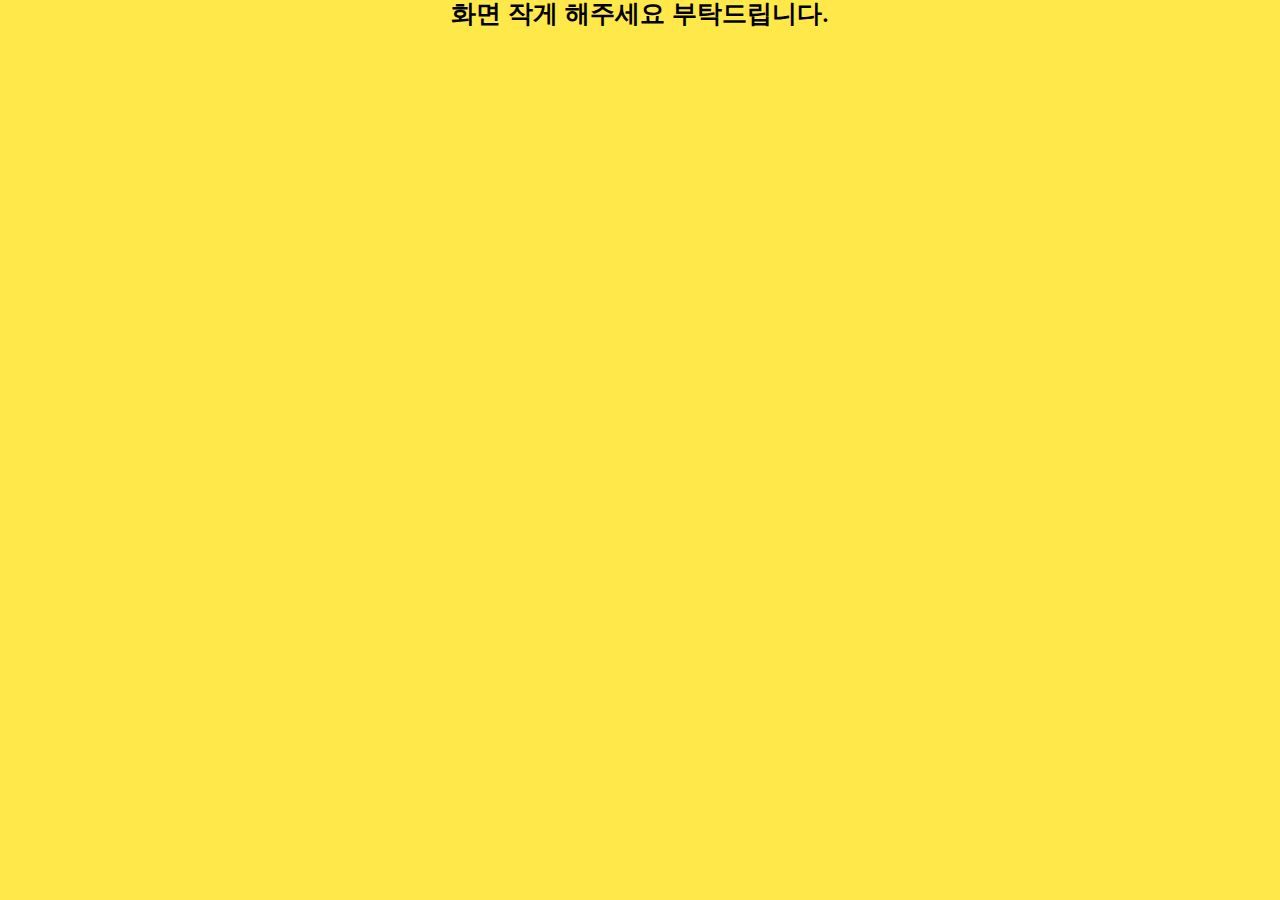
<file: index.html>
<!DOCTYPE html>
<html lang="en">
<head>
  <meta charset="UTF-8">
  <meta name="viewport" content="width=device-width, initial-scale=1.0">
  <meta http-equiv="X-UA-Compatible" content="ie=edge">
  <link rel="stylesheet" href="https://maxcdn.bootstrapcdn.com/font-awesome/4.7.0/css/font-awesome.min.css">
  <title>Friends!!!</title>
  <link rel="stylesheet" href="css/style.css">
</head>
<body>
  <header class="top-header">
    <div class="header__top">
      <div class="header__column">
        <i class="fa fa-fighter-jet"></i>
        <i class="fa fa-wifi"></i>
      </div>
      <div class="header__column">
        <span class="header__time">18:38</span>
      </div>
      <div class="header__column">
        <i class="fa fa-moon-o"></i>
        <i class="fa fa-bluetooth-b"></i>
        <span class="header__battery">66% <i class="fa fa-battery-full"></i></span>
      </div>
    </div>
    <div class="header__bottom">
      <div class="header__column">
        <span class="header__text">Manage</span>
      </div>
      <div class="header__column">
        <span class="header__text">Friends <span class="header__number">1</span></span>
      </div>
      <div class="header__column">
        <i class="fa fa-cog fa-lg"></i>
      </div>
    </div>
  </header>
  <main class="friends">
    <div class="search-bar">
      <i class="fa fa-search"></i>
      <input type="text" placeholder="Find friends, chats, Plus Friends">
    </div>
    <section class="friends__section">
      <header class="friends__section-header">
        <h6 class="friends__section-title">My Profile</h6>
      </header>
      <div class="friends__section-rows">
        <div class="friends__section-row">
            <img src="images/avatar.jpg" alt="">
            <a href="profile.html" class="fiends__section-name">
              Nicolas
            </a>
        </div>
        <div class="friends__section-row">
          <img src="images/avatar.jpg" alt="">
          <span class="fiends__section-name">Friends' Names Display</span>
        </div>
      </div>
    </section>
    <section class="friends__section">
      <header class="friends__section-header">
        <h6 class="friends__section-title">Friends</h6>
      </header>
      <div class="friends__section-rows">
        <div class="friends__section-row with-tagline">
          <div class="friends__section-column">
              <img src="images/avatar.jpg" alt="">
              <span class="friends__section-name">Nicolas</span>
          </div>
          <span class="friends__section-tagline">
            Life is short. So live your life.
          </span>
        </div>
      </div>
    </section>
  </main>
  <nav class="tab-bar">
    <a href="index.html" class="tab-bar__tab tab-bar__tab--selected">
      <i class="fa fa-user"></i>
      <span class="tab-bar__title">Friends</span>
    </a>
    <a href="chats.html" class="tab-bar__tab">
      <i class="fa fa-comment"></i>
      <span class="tab-bar__title">Chats</span>
    </a>
    <a href="find.html" class="tab-bar__tab">
      <i class="fa fa-search"></i>
      <span class="tab-bar__title">Find</span>
    </a>
    <a href="more.html" class="tab-bar__tab">
      <i class="fa fa-ellipsis-h"></i>
      <span class="tab-bar__title">More</span>
    </a>
  </nav>
  <div class="bigScreenText">
    <span>Please make your screen smaller</span>
  </div>

  <div class="bigScreenText">
    <span>화면 작게 해주세요 부탁드립니다.</span>
  </div>

</body>
</html>
</file>
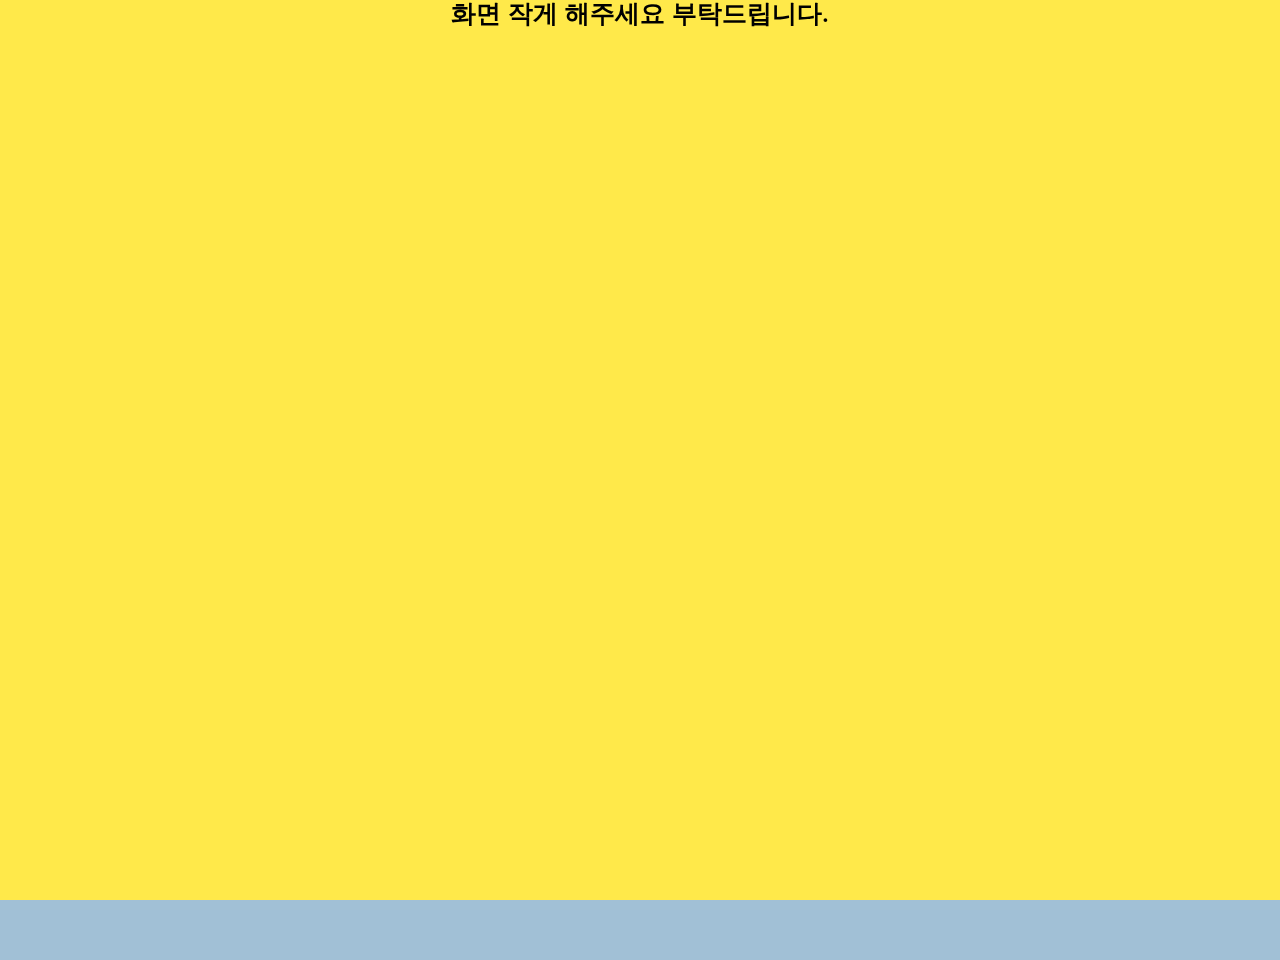
<file: chat.html>
<!DOCTYPE html>
<html lang="en">
<head>
  <meta charset="UTF-8">
  <meta name="viewport" content="width=device-width, initial-scale=1.0">
  <meta http-equiv="X-UA-Compatible" content="ie=edge">
  <link rel="stylesheet" href="https://maxcdn.bootstrapcdn.com/font-awesome/4.7.0/css/font-awesome.min.css">
  <title>Chat</title>
  <link rel="stylesheet" href="css/style.css">
</head>
<body class="body-chat">
  <header class="top-header chat-header">
    <div class="header__top">
      <div class="header__column">
        <i class="fa fa-fighter-jet"></i>
        <i class="fa fa-wifi"></i>
      </div>
      <div class="header__column">
        <span class="header__time">18:38</span>
      </div>
      <div class="header__column">
        <i class="fa fa-moon-o"></i>
        <i class="fa fa-bluetooth-b"></i>
        <span class="header__battery">66% <i class="fa fa-battery-full"></i></span>
      </div>
    </div>
    <div class="header__bottom">
      <div class="header__column">
        <a href="chats.html">
          <i class="fa fa-chevron-left fa-lg"></i>
        </a>
      </div>
      <div class="header__column">
        <span class="header__text">Lynn</span>
      </div>
      <div class="header__column">
        <i class="fa fa-search"></i>
        <i class="fa fa-bars"></i>
      </div>
    </div>
  </header>
  <main class="chat">
    <div class="date-divider">
      <span class="date-divider__text">Wednesday, August 2, 2017</span>
    </div>
    <div class="chat__message chat__message-from-me">
      <span class="chat__message-time">17:55</span>
      <span class="chat__message-body">
        Hello! This is a test message.
      </span>
    </div>
    <div class="chat__message chat__message--to-me">
      <img src="images/avatar.jpg" class="chat__message-avatar">
      <div class="chat__message-center">
        <h3 class="chat__message-username">Lynn</h3>
        <span class="chat__message-body">
          And this is an answer
        </span>
      </div>
      <span class="chat__message-time">19:35</span>
    </div>
  </main>
  <div class="type-message">
    <i class="fa fa-plus fa-lg"></i>
    <div class="type-message__input">
      <input type="text">
      <i class="fa fa-smile-o fa-lg"></i>
      <span class="record-message">
        <i class="fa fa-microphone fa-lg"></i>
      </span>
    </div>
  </div>
  <div class="bigScreenText">
    <span>Please make your screen smaller</span>
  </div>
  <div class="bigScreenText">
    <span>화면 작게 해주세요 부탁드립니다.</span>
  </div>
</body>
</html>
</file>
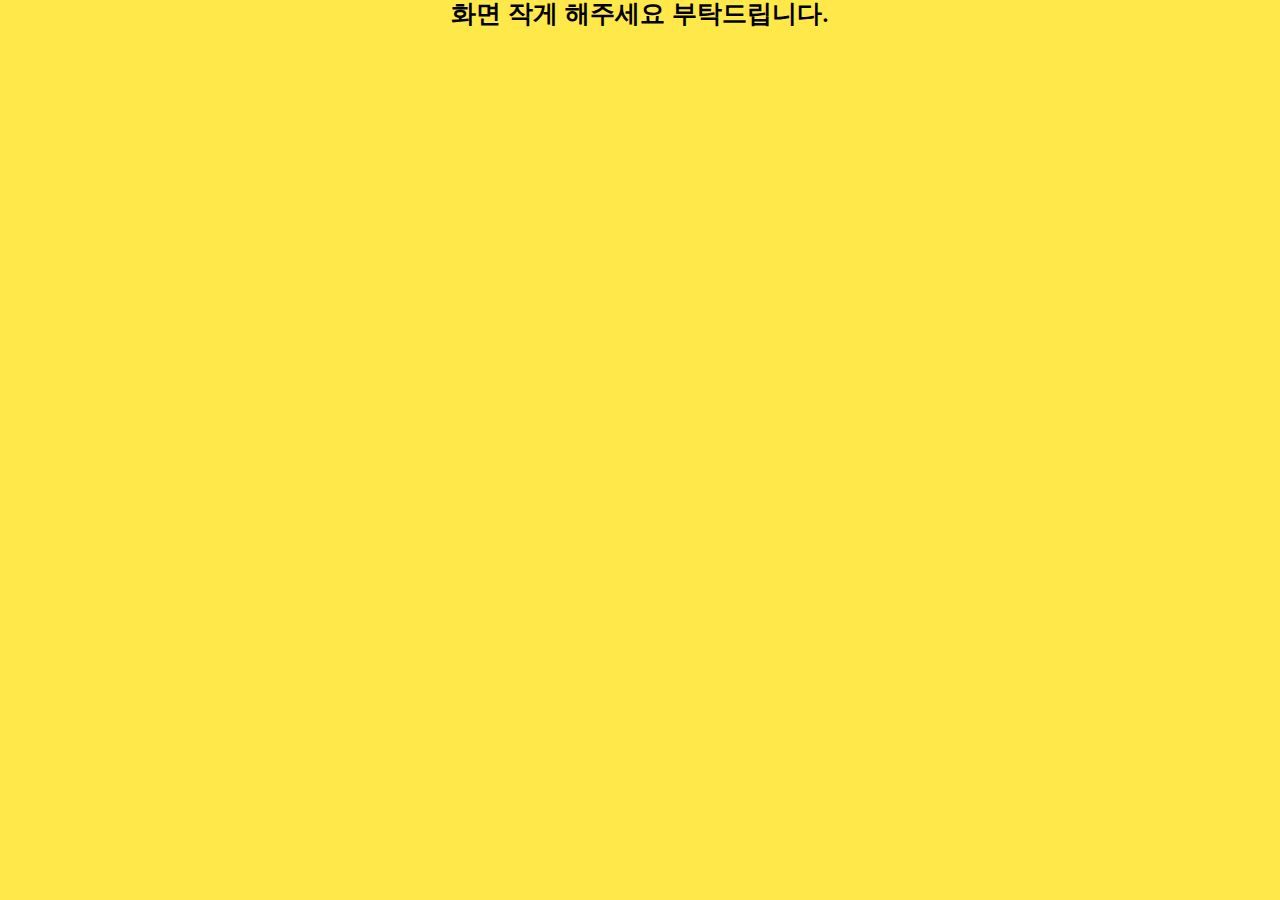
<file: chats.html>
<!DOCTYPE html>
<html lang="en">
<head>
  <meta charset="UTF-8">
  <meta name="viewport" content="width=device-width, initial-scale=1.0">
  <meta http-equiv="X-UA-Compatible" content="ie=edge">
  <link rel="stylesheet" href="https://maxcdn.bootstrapcdn.com/font-awesome/4.7.0/css/font-awesome.min.css">
  <title>Chats</title>
  <link rel="stylesheet" href="css/style.css">
</head>
<body>
  <header class="top-header">
    <div class="header__top">
      <div class="header__column">
        <i class="fa fa-fighter-jet"></i>
        <i class="fa fa-wifi"></i>
      </div>
      <div class="header__column">
        <span class="header__time">18:38</span>
      </div>
      <div class="header__column">
        <i class="fa fa-moon-o"></i>
        <i class="fa fa-bluetooth-b"></i>
        <span class="header__battery">66% <i class="fa fa-battery-full"></i></span>
      </div>
    </div>
    <div class="header__bottom">
      <div class="header__column">
        <span class="header__text">Edit</span>
      </div>
      <div class="header__column">
        <span class="header__text">Chats <i class="fa fa-caret-down"></i></span>
      </div>
      <div class="header__column">

      </div>
    </div>
  </header>
  <main class="chats">
    <div class="search-bar">
      <i class="fa fa-search"></i>
      <input type="text" placeholder="Find friends, chats, Plus Friends">
    </div>
    <ul class="chats__list">
      <li class="chats__chat">
        <a href="chat.html">
          <div class="chat__content">
            <img src="images/avatar.jpg">
            <div class="chat__preview">
              <h3 class="chat__user">Lynn</h3>
              <span class="chat__last-message">Hello! This is a test message!</span>
            </div>
          </div>
          <span class="chat__date-time">
            15:55
          </span>
        </a>
      </li>
      <li class="chats__chat">
        <a href="chat.html">
          <div class="chat__content">
            <img src="images/avatar.jpg">
            <div class="chat__preview">
              <h3 class="chat__user">Lynn</h3>
              <span class="chat__last-message">Hello! This is a test message!</span>
            </div>
          </div>
          <span class="chat__date-time">
            15:55
          </span>
        </a>
      </li>
      <li class="chats__chat">
        <a href="chat.html">
          <div class="chat__content">
            <img src="images/avatar.jpg">
            <div class="chat__preview">
              <h3 class="chat__user">Lynn</h3>
              <span class="chat__last-message">Hello! This is a test message!</span>
            </div>
          </div>
          <span class="chat__date-time">
            15:55
          </span>
        </a>
      </li>
      <li class="chats__chat">
        <a href="chat.html">
          <div class="chat__content">
            <img src="images/avatar.jpg">
            <div class="chat__preview">
              <h3 class="chat__user">Lynn</h3>
              <span class="chat__last-message">Hello! This is a test message!</span>
            </div>
          </div>
          <span class="chat__date-time">
            15:55
          </span>
        </a>
      </li>
      <li class="chats__chat">
        <a href="chat.html">
          <div class="chat__content">
            <img src="images/avatar.jpg">
            <div class="chat__preview">
              <h3 class="chat__user">Lynn</h3>
              <span class="chat__last-message">Hello! This is a test message!</span>
            </div>
          </div>
          <span class="chat__date-time">
            15:55
          </span>
        </a>
      </li>
      <li class="chats__chat">
        <a href="chat.html">
          <div class="chat__content">
            <img src="images/avatar.jpg">
            <div class="chat__preview">
              <h3 class="chat__user">Lynn</h3>
              <span class="chat__last-message">Hello! This is a test message!</span>
            </div>
          </div>
          <span class="chat__date-time">
            15:55
          </span>
        </a>
      </li>
        <li class="chats__chat">
          <a href="chat.html">
            <div class="chat__content">
              <img src="images/avatar.jpg">
              <div class="chat__preview">
                <h3 class="chat__user">Lynn</h3>
                <span class="chat__last-message">Hello! This is a test message!</span>
              </div>
            </div>
            <span class="chat__date-time">
              15:55
            </span>
          </a>
        </li>
        <li class="chats__chat">
          <a href="chat.html">
            <div class="chat__content">
              <img src="images/avatar.jpg">
              <div class="chat__preview">
                <h3 class="chat__user">KakaoTalk</h3>
                <span class="chat__last-message">You logged into KakaoTalk PC</span>
              </div>
            </div>
            <span class="chat__date-time">
              Jul 29
            </span>
          </a>
        </li>
    </ul>
    <div class="chat-btn">
      <i class="fa fa-comment"></i>
    </div>
  </main>
  <nav class="tab-bar">
    <a href="index.html" class="tab-bar__tab">
      <i class="fa fa-user"></i>
      <span class="tab-bar__title">Friends</span>
    </a>
    <a href="chats.html" class="tab-bar__tab tab-bar__tab--selected">
      <i class="fa fa-comment"></i>
      <span class="tab-bar__title">Chats</span>
    </a>
    <a href="find.html" class="tab-bar__tab">
      <i class="fa fa-search"></i>
      <span class="tab-bar__title">Find</span>
    </a>
    <a href="more.html" class="tab-bar__tab">
      <i class="fa fa-ellipsis-h"></i>
      <span class="tab-bar__title">More</span>
    </a>
  </nav>
  <div class="bigScreenText">
    <span>Please make your screen smaller</span>
  </div>
  <div class="bigScreenText">
    <span>화면 작게 해주세요 부탁드립니다.</span>
  </div>
</body>
</html>
</file>
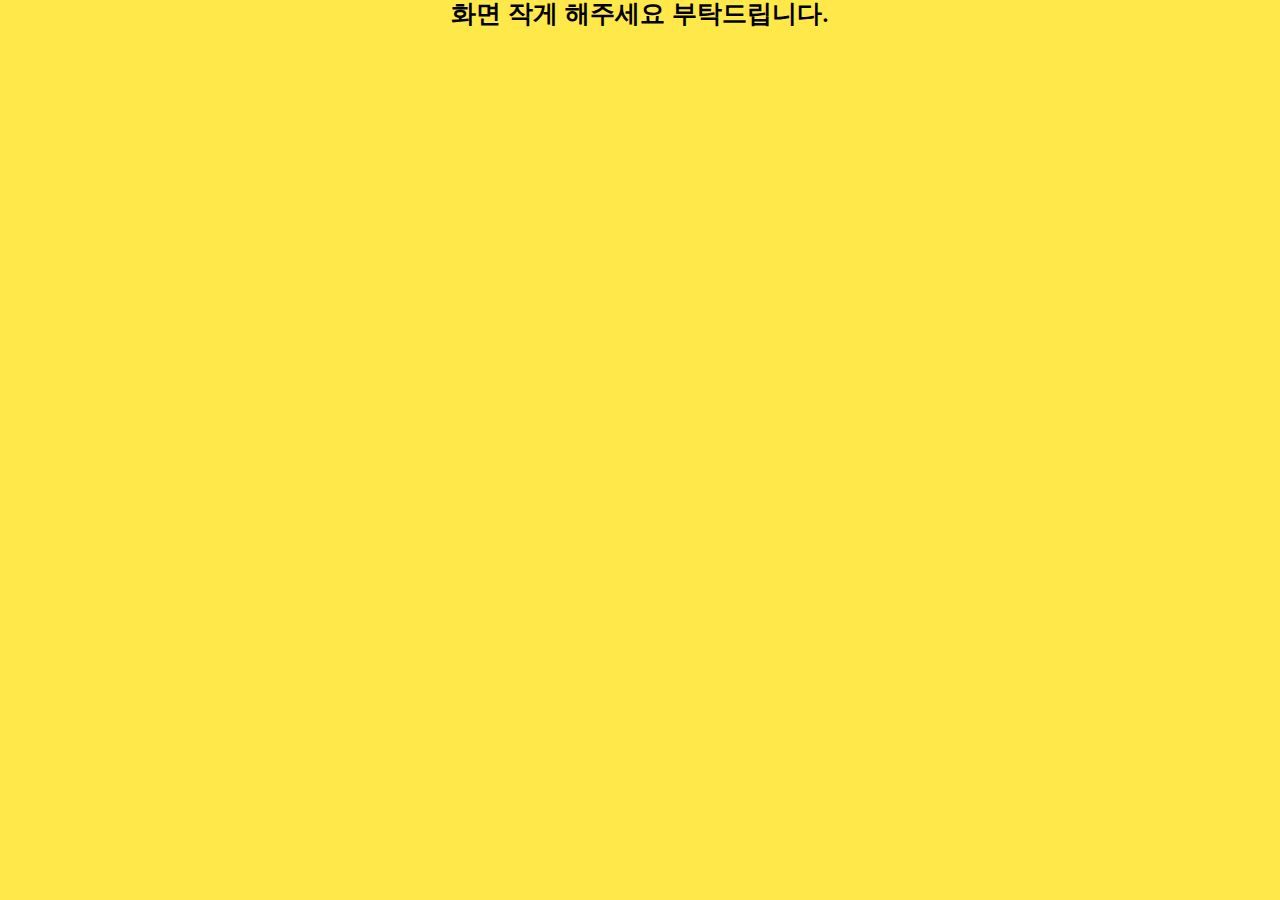
<file: find.html>
<!DOCTYPE html>
<html lang="en">
<head>
  <meta charset="UTF-8">
  <meta name="viewport" content="width=device-width, initial-scale=1.0">
  <meta http-equiv="X-UA-Compatible" content="ie=edge">
  <link rel="stylesheet" href="https://maxcdn.bootstrapcdn.com/font-awesome/4.7.0/css/font-awesome.min.css">
  <title>Find</title>
  <link rel="stylesheet" href="css/style.css">
</head>
<body>
  <header class="top-header">
    <div class="header__top">
      <div class="header__column">
        <i class="fa fa-fighter-jet"></i>
        <i class="fa fa-wifi"></i>
      </div>
      <div class="header__column">
        <span class="header__time">18:38</span>
      </div>
      <div class="header__column">
        <i class="fa fa-moon-o"></i>
        <i class="fa fa-bluetooth-b"></i>
        <span class="header__battery">66% <i class="fa fa-battery-full"></i></span>
      </div>
    </div>
    <div class="header__bottom">
      <div class="header__column">
        <span class="header__text">Edit</span>
      </div>
      <div class="header__column">
        <span class="header__text">Find</span>
      </div>
      <div class="header__column">

      </div>
    </div>
  </header>
  <main class="find">
    <section class="find__options">
      <div class="find__option">
        <i class="fa fa-address-book fa-lg"></i>
        <span class="find__option-title">Find</span>
      </div>
      <div class="find__option">
        <i class="fa fa-qrcode fa-lg"></i>
        <span class="find__option-title">QR Code</span>
      </div>
      <div class="find__option">
        <i class="fa fa-mobile fa-lg"></i>
        <span class="find__option-title">Shake</span>
      </div>
      <div class="find__option">
        <i class="fa fa-envelope-o fa-lg"></i>
        <span class="find__option-title">Invite via SMS</span>
      </div>
    </section>
    <section class="find__recommended">
      <header>
        <h6 class="recommended__title">Recommended Friends</h6>
      </header>
      <div class="recommended__none">
        <span class="recommended__text">You have no recommended friends.</span>
      </div>
    </section>
  </main>
  <nav class="tab-bar">
    <a href="index.html" class="tab-bar__tab">
      <i class="fa fa-user"></i>
      <span class="tab-bar__title">Friends</span>
    </a>
    <a href="chats.html" class="tab-bar__tab">
      <i class="fa fa-comment"></i>
      <span class="tab-bar__title">Chats</span>
    </a>
    <a href="find.html" class="tab-bar__tab tab-bar__tab--selected">
      <i class="fa fa-search"></i>
      <span class="tab-bar__title">Find</span>
    </a>
    <a href="more.html" class="tab-bar__tab">
      <i class="fa fa-ellipsis-h"></i>
      <span class="tab-bar__title">More</span>
    </a>
  </nav>
  <div class="bigScreenText">
    <span>Please make your screen smaller</span>
  </div>
  <div class="bigScreenText">
    <span>화면 작게 해주세요 부탁드립니다.</span>
  </div>
</body>
</html>
</file>
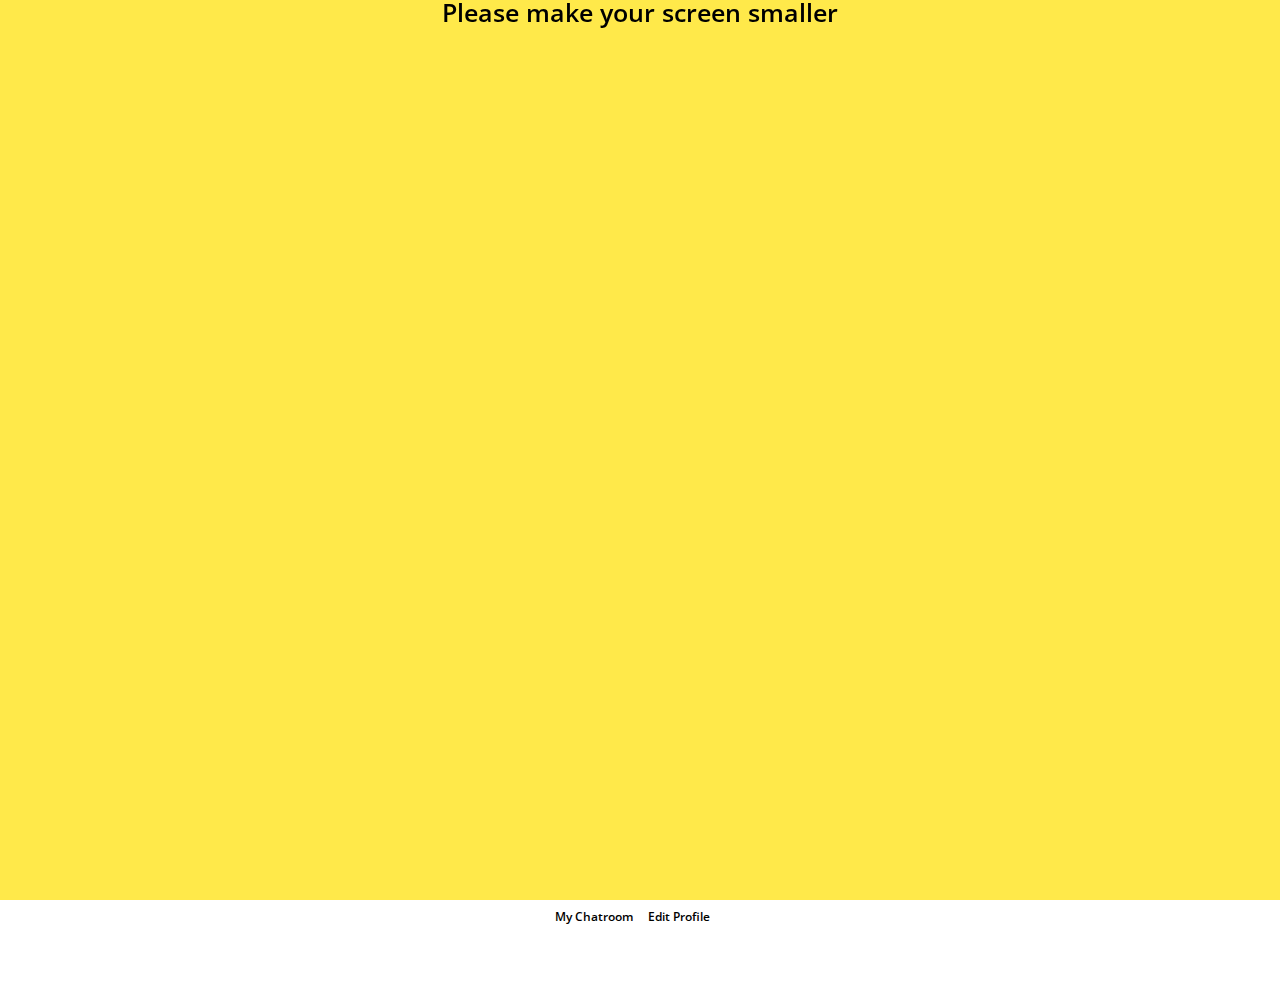
<file: profile.html>
<!DOCTYPE html>
<html lang="en">
<head>
  <meta charset="UTF-8">
  <meta name="viewport" content="width=device-width, initial-scale=1.0">
  <meta http-equiv="X-UA-Compatible" content="ie=edge">
  <link rel="stylesheet" href="https://maxcdn.bootstrapcdn.com/font-awesome/4.7.0/css/font-awesome.min.css">
  <title>Profile</title>
  <link rel="stylesheet" href="css/style.css">
</head>
<body>
  <header class="top-header top-header--transparent">
    <div class="header__top">
      <div class="header__column">
        <i class="fa fa-fighter-jet"></i>
        <i class="fa fa-wifi"></i>
      </div>
      <div class="header__column">
        <span class="header__time">18:38</span>
      </div>
      <div class="header__column">
        <i class="fa fa-moon-o"></i>
        <i class="fa fa-bluetooth-b"></i>
        <span class="header__battery">66% <i class="fa fa-battery-full"></i></span>
      </div>
    </div>
    <div class="header__bottom">
      <div class="header__column">
        <a href="index.html">
          <i class="fa fa-times fa-lg"></i>
        </a>
      </div>
      <div class="header__column">

      </div>
      <div class="header__column">
        <i class="fa fa-user fa-lg"></i>
      </div>
    </div>
  </header>
  <main class="profile">
    <header class="profile__header">
      <div class="profile__header-container">
        <img src="images/avatar.jpg" alt="">
        <h3 class="profile__header-title">Nicolas</h3>
      </div>
    </header>
    <div class="profile__container">
      <input type="text" placeholder="itnicolasme@gmail.com">
      <div class="profile__actions">
        <div class="profile__action">
          <span class="profile__action-circle">
              <i class="fa fa-comment fa-lg"></i>
          </span>
          <span class="profile__action-title">My Chatroom</span>
        </div>
        <div class="profile__action">
          <span class="profile__action-circle">
              <i class="fa fa-pencil fa-lg"></i>
          </span>
          <span class="profile__action-title">Edit Profile</span>
        </div>
      </div>
    </div>
  </main>
  <div class="bigScreenText">
    <span>Please make your screen smaller</span>
  </div>
</body>
</html>
</file>
<file: css/style.css>
@import url('https://fonts.googleapis.com/css?family=Open+Sans');
@import 'reset.css';
@import 'globals.css';
@import 'header.css';
@import 'navigation.css';
@import 'search-bar.css';
@import 'friends.css';
@import 'chats.css';
@import 'find.css';
@import 'more.css';
@import 'profile.css';
@import 'chat.css';
@import 'bigScreen.css';
@import 'mobile.css';
</file>
